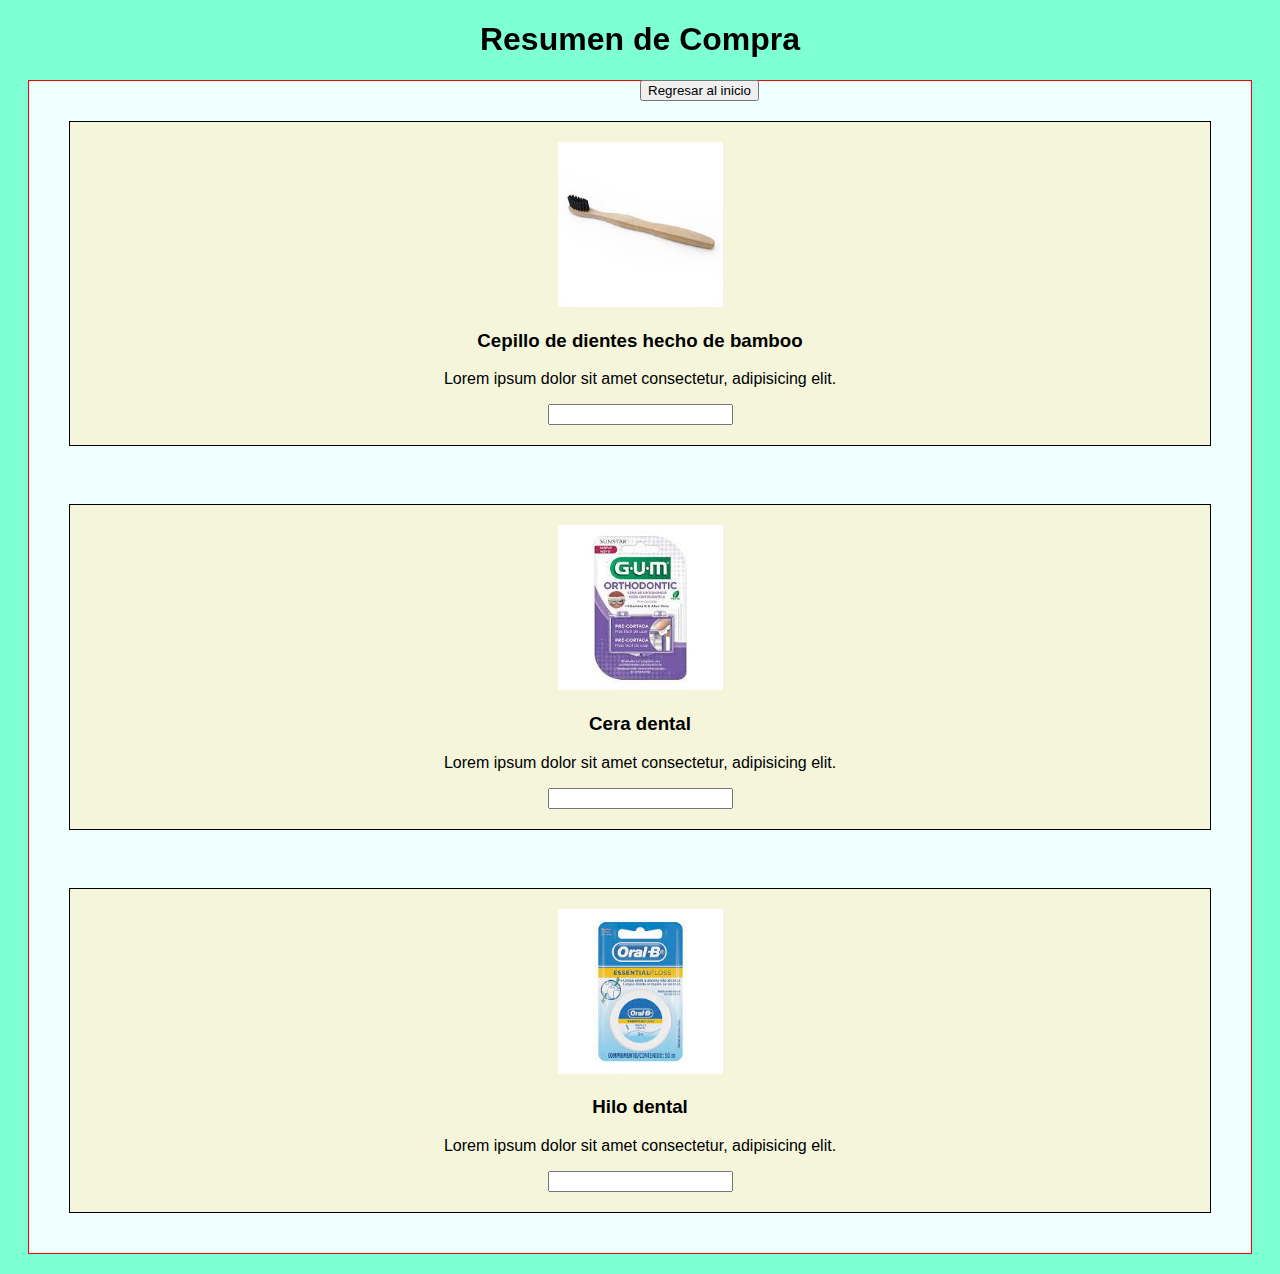
<file: Index.html>
<!DOCTYPE html>
<html lang="en">
<head>
    <meta charset="UTF-8">
    <meta name="viewport" content="width=device-width, initial-scale=1.0">
    <title>Document</title>

    <!--Se linkea el CSS siempre en el <head>-->
    <link rel="stylesheet" href="./Assets/style/style.css">
</head>

<body>
<!--Encabezado-->
<h1 id="titulo">Resumen de Compra</h1>

<!--Botón para regresar al inicio-->
<button id="botoninicio">Regresar al inicio</button>

<!--Contenedor para albergar todos mis productos-->
<div class="contenedorproductos">
  <div id="producto1">
     <img src="./Assets/img/Cepillo.jpg" alt="Imagen de cepillo de dientes">
     <h3>Cepillo de dientes hecho de bamboo</h3>
     <p>Lorem ipsum dolor sit amet consectetur, adipisicing elit.</p>
     <input type="number" min="0">
  </div>
  <br>

  <div id="producto2">
    <img src="./Assets/img/Cera.jpg" alt="Imagen de cera dental">
    <h3>Cera dental</h3>
    <p>Lorem ipsum dolor sit amet consectetur, adipisicing elit.</p>
    <input type="number" min="0">
 </div>
<br>

 <div id="producto3">
    <img src="./Assets/img/Hilo.jpg" alt="Imagen de hilo dental">
    <h3>Hilo dental</h3>
    <p>Lorem ipsum dolor sit amet consectetur, adipisicing elit.</p>
    <input type="number" min="0">
 </div>
</div>

</body>
</html>

<!--Etiquetas Semánticas-->    
<head></head>
<header></header>
<footer></footer>
<section></section>
</file>
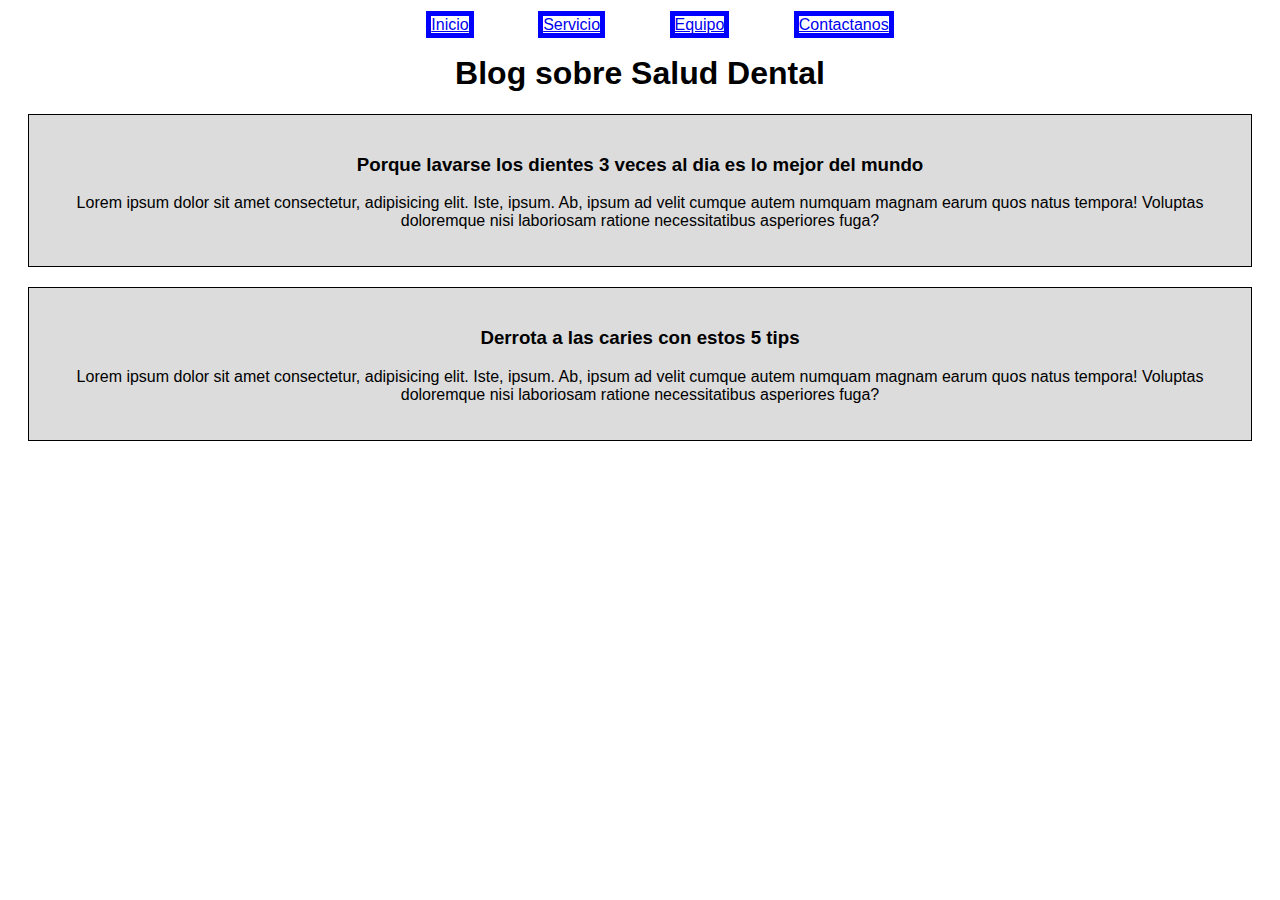
<file: display.html>
<!DOCTYPE html><html lang="en">
    <head>
        <meta charset="UTF-8">
        <meta name="viewport" content="width=device-width, initial-scale=1.0">
        <title>Document</title>
        <link rel="stylesheet" href="./Assets/style/display.css"></head>
    <body>
    <!-- Barra de navegacion -->
    <div id="contenedorBarraNavegacion">
        <ul>
            <li><a href="#inicio">Inicio</a></li>
            <li><a href="#servicio">Servicio</a></li>
            <li><a href="#equipo">Equipo</a></li>
            <li><a href="#contacto">Contactanos</a></li>
        </ul>
    </div>
    
    <!-- Titulo de mi pagina -->
    <h1> Blog sobre Salud Dental</h1>
    
    <!-- Contenedor de articulos con articulos individuales -->
    <div id="contenedorDeArticulos">
        <div id="articulo1">
            <h3>Porque lavarse los dientes 3 veces al dia es lo mejor del mundo</h3>
            <p>Lorem ipsum dolor sit amet consectetur, adipisicing elit. Iste, ipsum. Ab, ipsum ad velit cumque autem numquam magnam earum quos natus tempora! Voluptas doloremque nisi laboriosam ratione necessitatibus asperiores fuga?</p>
        </div>
        <div id="articulo2">
            <h3>Conoce las mejores pastas dentales segun la revista del Consumidor</h3>
            <p>Lorem ipsum dolor sit amet consectetur, adipisicing elit. Iste, ipsum. Ab, ipsum ad velit cumque autem numquam magnam earum quos natus tempora! Voluptas doloremque nisi laboriosam ratione necessitatibus asperiores fuga?</p>
        </div>
        <div id="articulo3">
            <h3>Derrota a las caries con estos 5 tips</h3>
            <p>Lorem ipsum dolor sit amet consectetur, adipisicing elit. Iste, ipsum. Ab, ipsum ad velit cumque autem numquam magnam earum quos natus tempora! Voluptas doloremque nisi laboriosam ratione necessitatibus asperiores fuga?</p>
        </div>
    </div>
</body>
</html>
</file>
<file: Assets/style/style.css>
/*Estilos generales*/
body {
    background-color:aquamarine;
    font-family: Arial, Helvetica, sans-serif;
    text-align: center;
}

/*Estilos para mis imagenes*/
img{
    width: 15%;
}

/*Estilos a todos los contenedores*/
.contenedorproductos{
border: 1px solid black;
margin: 20px;
padding: 20px;
}

/*Estilos a todo el contenedor de productos*/
.contenedorproductos{
    margin: 20px;
    padding: 20px;
    border: 1px solid red;
    background-color:azure;
}

/*Estilos a un producto en individual*/
#producto1{
    border: 1px solid black;
    margin: 20px;
    padding: 20px;
    background-color: beige;
    position: static; /*Si pongo o no este valor no pasa nada porque es el valor por default*/
}

#producto2{
    border: 1px solid black;
    margin: 20px;
    padding: 20px;
    background-color: beige;
    /*position: relative
      right: 100px*/
    /*position: absolute;
    top: 200px*/
}

#producto3{
    border: 1px solid black;
    margin: 20px;
    padding: 20px;
    background-color: beige;
}


/*Estilos de mi botón de inicio*/
#botoninicio{
    /*position: absolute
    left: 2000px*/
    position: fixed;
    font-size: 50;
}

/*Estilos para mi titulo*/
#titulo{
    position: sticky;
    top: 1px;
}

/*
Propiedad Position:
En CSS, nos sirve para controlar la posición de un elemento en una página web, y toma como consideración su posición dentro del documento y cómo se interpreta en el flujo de trabajo (de arriba a abajo y de izquierda a derecha)

Con esta propiedad buscamos evitar el uso indiscriminado del margin y el padding.

Valores que trabajan con Position
- static
- relative
- absolute
- fixed
- sticky
*/

/*
Static
Es el valor por defecto de todos los elementos que ponemos en nuestro documento HTML
Nos ayuda a respetar el flujo normal de la página, es decir, se posiciona en el lugar que le corresponde (conforme se lee el documento), no se puede modificar con valores de margin en top, bottom, right, left

Caso de uso: resumen de compras de un carrito de compras


Relative
Cuando usamos este valor, vamos a posicionar un elemento respecto al flujo normal de trabajo (arriba, abajo, izquierda, derecha). Se puede decir que vamos a colocar el elemento tomando una posición desde la esquina superior izquierda del contenedor.

Podemos usar left, right, top, bottom para modificar la posición, con la ventaja de que modificar estos valores no "rompe" el flujo normal de trabajo. Es decir, el elemento se mueve y deja el espacio vacío.

Caso de uso: un boton para ver el detalle del producto que podemos mover a nuestro antojo


Absolute
Cuando utilizamos este valor, hacemos que nuestro elemento no esté dentro del flujo normal del elemento (quiere decir que SI SE MODIFICAN LOS ELEMENTOS QUE ESTÉN AL REDEDOR DEL ELEMENTO CON ABSOLUTE). Quiere decir que sí modificamos , no dejamos huecos entre elementos.


Fixed
Hace que el elemento salga del flujo normal del documento y toma como referencia al viewport o tamaño de la pantalla, es decir, no le hace caso a nadie más que al viewport por salirse de este flujo.

Independientemente de si hacemos scroll o no o incluso el tamaño de la pantalla, el botón se queda fijo.


Sticky
Cuando usamos un elemento con esta propiedad, primero se comporta como un Relative (respeta el flujo del documento), cuando ocurre una situación especial (tamaño en pixeles) cambia su comportamiento y se comporta como Fixed. 

Caso de uso: barras de navegación o menús, que se quedan pegadas cuando se hace scroll.
*/
</file>
<file: Assets/style/display.css>
/* Display
Nos sirve para controlar como se muestra un elemento dentro de nuestro documento.Esta propiedad es distinta de position porque display se encarga de definir como se muestran u ocultan elementos (NO SE ELIMINA EL CODIGO).
- none    
- inline    
- block    
- inline-block*/

/* Estilos generales */
body{
    text-align: center;
    font-family: Arial, Helvetica, sans-serif;
}

/* Estilos para mis articulos */
#articulo1{
    margin: 20px;
    padding: 20px;
    background-color: gainsboro;
    border: 1px solid black;}
   
/*
none
Hace que el elemento se oculte completamente y que no ocupe espacio en la página (no se elimina), este valor se utiliza comunmente para ocultar elementos debido a la interacción con la ventana del navegador (un menú que se oculte cuando la ventana se haga pequeña)
*/
#articulo2{
    margin: 20px;
    padding: 20px;
    background-color: gainsboro;
    border: 1px solid black;
    display: none;
} 


#articulo3{
    margin: 20px;
    padding: 20px;
    background-color: gainsboro;
    border: 1px solid black;
}

/*
inline
Es el valor por defecto, hace que el elemento se muestre en línea con el texto que lo rodea
*/
li{
    display: inline;
    margin: 30px;
    border: 5px solid blue;
}

/*
block

*/
#articulo1 p{
display: block;
}
</file>
